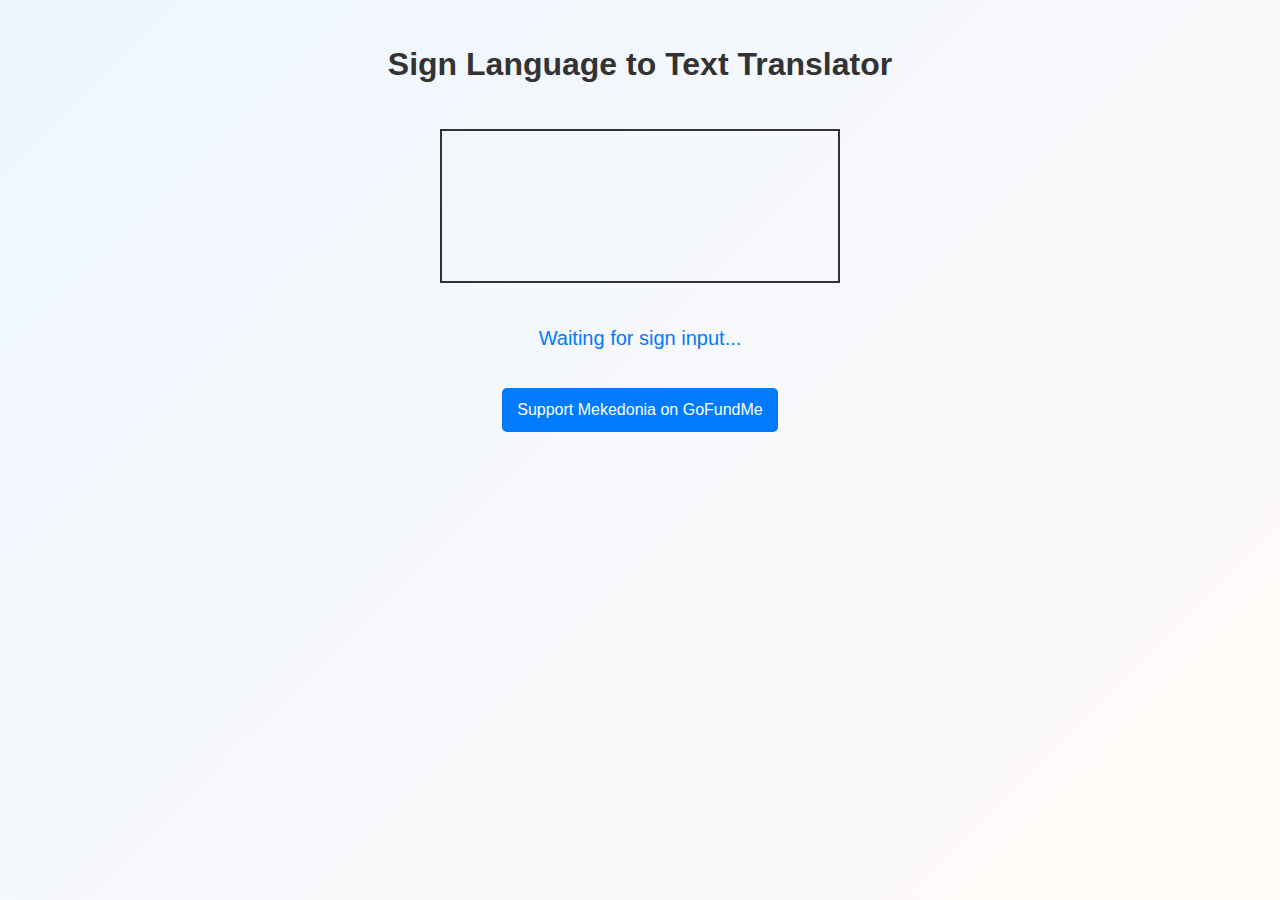
<file: sign.html>
<!DOCTYPE html>
<html lang="en">
<head>
  <meta charset="UTF-8">
  <title>Sign Language Translator</title>
  <link rel="stylesheet" href="style.css">
  <style>
    body {
      font-family: Arial, sans-serif;
      background-color: #f4f4f4;
      text-align: center;
      margin: 0;
      padding: 20px;
    }
    h1 {
      color: #333;
    }
    video {
      width: 400px;
      border: 2px solid #333;
      margin: 20px 0;
    }
    #output {
      font-size: 20px;
      margin: 15px 0;
      color: #007bff;
    }
    a {
      display: inline-block;
      margin-top: 20px;
      padding: 10px 15px;
      background-color: #007bff;
      color: white;
      text-decoration: none;
      border-radius: 5px;
    }
    a:hover {
      background-color: #0056b3;
    }
  </style>
</head>
<body>
  <h1>Sign Language to Text Translator</h1>

  <!-- Webcam video -->
  <video id="webcam" autoplay playsinline></video>

  <!-- Translation output -->
  <p id="output">Translation will appear here...</p>

  <!-- GoFundMe link -->
  <a href="https://www.gofundme.com/f/your-campaign-link" target="_blank">
    Support Mekedonia on GoFundMe
  </a>

  <script>
    // Access webcam
    const video = document.getElementById('webcam');
    navigator.mediaDevices.getUserMedia({ video: true })
      .then(stream => {
        video.srcObject = stream;
      })
      .catch(err => {
        console.error("Error accessing webcam:", err);
      });

    // Placeholder translation logic
    // Later you can connect this to a real ML model
    document.getElementById('output').innerText = "Waiting for sign input...";
  </script>
</body>
</html>
</file>
<file: style.css>
/* style.css
   AccessFirst — Accessible, responsive, animated UI
   - Glassmorphism, soft gradients
   - Focus indicators, keyboard-first UX
   - High-contrast & reduced-motion support
   - Well-commented and production-ready
*/

/* ------------------------
   Variables
   ------------------------ */
:root{
  --bg: linear-gradient(135deg,#eef6ff 0%, #fffaf7 100%);
  --card: rgba(255,255,255,0.6);
  --glass-border: rgba(255,255,255,0.6);
  --accent: #4b7cff;
  --accent-2: #8fb0ff;
  --muted: #6b7480;
  --text: #071124;
  --radius: 14px;
  --shadow: 0 12px 40px rgba(20,30,80,0.08);
  --focus: 3px solid rgba(75,124,255,0.95);
  --success: #28b487;
  --danger: #ff6b6b;
  --font-family: Inter, system-ui, -apple-system, "Segoe UI", Roboto, "Helvetica Neue", Arial;
}

/* High-contrast theme */
.high-contrast{
  --bg: linear-gradient(135deg,#000,#0b1120);
  --card: rgba(0,0,0,0.95);
  --glass-border: rgba(255,255,255,0.06);
  --accent: #ffd166;
  --accent-2: #ffb86b;
  --muted: #f0f0f0;
  --text: #fff;
  --focus: 3px solid #ffd166;
  --shadow: none;
}

/* Reduced motion */
.reduced-motion *{ transition: none !important; animation: none !important; }

/* ------------------------
   Base
   ------------------------ */
*{box-sizing:border-box}
html,body{height:100%}
body{
  margin:0;
  font-family:var(--font-family);
  background:var(--bg);
  color:var(--text);
  -webkit-font-smoothing:antialiased;
  -moz-osx-font-smoothing:grayscale;
  font-size:16px;
  line-height:1.45;
  transition: background 360ms ease, color 360ms ease;
}

/* Accessible visually-hidden */
.visually-hidden{position:absolute!important;left:-9999px!important;top:auto!important;width:1px;height:1px;overflow:hidden}

/* ------------------------
   Header
   ------------------------ */
.site-header{
  display:flex;align-items:center;justify-content:space-between;padding:0.8rem 1rem;position:sticky;top:0;z-index:60;
  backdrop-filter: blur(10px);
  background: linear-gradient(90deg, rgba(255,255,255,0.65), rgba(255,255,255,0.35));
  border-bottom:1px solid rgba(10,20,40,0.04);
}
.brand{display:flex;flex-direction:column}
.site-title{margin:0;font-size:1.1rem}
.site-sub{margin:0;font-size:0.85rem;color:var(--muted)}
.nav-list{list-style:none;margin:0;padding:0;display:flex;gap:0.4rem;align-items:center}
.nav-btn,.nav-link{background:transparent;border:none;padding:0.45rem 0.6rem;border-radius:8px;color:var(--muted);cursor:pointer;text-decoration:none}
.nav-btn:hover,.nav-link:hover{color:var(--accent);transform:translateY(-3px)}
.nav-btn:focus,.nav-link:focus{outline:var(--focus)}

/* Preferences */
.prefs{display:flex;gap:0.5rem;align-items:center}
.pref{display:flex;align-items:center;gap:0.3rem;color:var(--muted)}
.pref select{padding:0.25rem;border-radius:6px}

/* ------------------------
   Main
   ------------------------ */
.main{max-width:1100px;margin:1rem auto;padding:0 1rem}
.page{display:none;opacity:0;transform:translateY(8px);transition:opacity 420ms ease, transform 420ms ease}
.page--active{display:block;opacity:1;transform:none}

/* Glass card */
.glass{padding:1.2rem;border-radius:16px;background:var(--card);border:1px solid var(--glass-border);backdrop-filter: blur(8px);box-shadow:var(--shadow)}
.glass-panel{padding:0.9rem;border-radius:12px;background:var(--card);border:1px solid var(--glass-border);backdrop-filter: blur(6px)}

/* ------------------------
   Hero
   ------------------------ */
.hero{display:grid;grid-template-columns:1fr 360px;gap:1rem;align-items:start}
.hero-left h2{margin:0 0 0.4rem 0}
.lead{color:var(--muted);margin:0 0 0.8rem 0}
.cta-row{display:flex;gap:0.6rem;flex-wrap:wrap}
.btn{padding:0.6rem 0.9rem;border-radius:10px;border:none;cursor:pointer;transition:transform 220ms cubic-bezier(.2,.9,.3,1),box-shadow 220ms}
.btn:focus{outline:var(--focus)}
.btn-primary{background:linear-gradient(90deg,var(--accent),var(--accent-2));color:white;font-weight:600;box-shadow:0 10px 30px rgba(75,124,255,0.12)}
.btn-outline{background:rgba(255,255,255,0.6);border:1px solid rgba(0,0,0,0.04)}
.btn-ghost{background:transparent;border:1px dashed rgba(0,0,0,0.06);color:var(--muted)}
.btn-donate{background:linear-gradient(90deg,#ff7a7a,#ffb86b);color:white}
.btn-subtle{background:transparent;color:var(--muted);border:1px solid rgba(0,0,0,0.04)}
.btn-back{background:transparent;border:none;padding:0.4rem;color:var(--muted);cursor:pointer}
.small{font-size:0.9rem}
.muted{color:var(--muted)}

/* textarea */
textarea{width:100%;padding:0.6rem;border-radius:8px;border:1px solid rgba(0,0,0,0.06);resize:vertical}

/* ------------------------
   Choices / Panels
   ------------------------ */
.choices{display:flex;gap:1rem;justify-content:center;margin-top:1rem}
.choice{flex:1 1 220px;min-width:200px;padding:1rem;border-radius:12px;background:linear-gradient(180deg,rgba(255,255,255,0.6),rgba(255,255,255,0.45));border:1px solid rgba(0,0,0,0.04);display:flex;flex-direction:column;align-items:center;gap:0.4rem;cursor:pointer;transition:transform 260ms}
.choice:hover{transform:translateY(-8px);box-shadow:0 14px 40px rgba(20,30,80,0.06)}
.choice:focus{outline:var(--focus)}
.emoji{font-size:1.8rem}

/* split grid */
.split{display:grid;grid-template-columns:1fr 1fr;gap:1rem}
.tool{padding:0.8rem;border-radius:10px;background:linear-gradient(180deg,rgba(255,255,255,0.6),rgba(255,255,255,0.5));border:1px solid rgba(0,0,0,0.04)}
.tool-actions{display:flex;gap:0.6rem;flex-wrap:wrap;margin-top:0.6rem}

/* sign palette & camera */
.sign-palette{display:flex;gap:0.5rem;flex-wrap:wrap}
.sign-btn{padding:0.45rem 0.6rem;border-radius:8px;border:1px solid rgba(0,0,0,0.06);background:rgba(255,255,255,0.6);cursor:pointer}
.sign-btn:focus{outline:var(--focus);transform:translateY(-4px)}
.assembled{margin-top:0.6rem;padding:0.5rem;border-radius:8px;background:rgba(255,255,255,0.5);border:1px dashed rgba(0,0,0,0.06)}
.camera-wrap{position:relative;border-radius:8px;overflow:hidden;background:#000;height:240px}
#camera-video{width:100%;height:100%;object-fit:cover}
#camera-canvas{position:absolute;left:0;top:0;width:100%;height:100%}
.detected-sign{margin-top:0.6rem;padding:0.5rem;border-radius:8px;background:rgba(255,255,255,0.6);border:1px solid rgba(0,0,0,0.04);font-weight:600}

/* modal */
dialog.modal{border:none;border-radius:12px;padding:1rem;background:linear-gradient(180deg,#fff,#fbfbff);box-shadow:0 16px 60px rgba(12,20,60,0.12)}
.modal-form{display:flex;flex-direction:column;gap:0.6rem}
.social{padding:0.45rem 0.6rem;border-radius:8px;border:1px solid rgba(0,0,0,0.06);background:rgba(255,255,255,0.6);cursor:pointer}
.social.google{background:linear-gradient(90deg,#fff,#f3f3f3)}
.social.ms{background:linear-gradient(90deg,#e8f0fe,#dbeafe)}

/* small responsive */
@media (max-width:980px){
  .hero{grid-template-columns:1fr}
  .split{grid-template-columns:1fr}
  .choices{flex-direction:column}
  .main{padding:0 0.8rem}
}

/* Focus visible */
:focus{outline-offset:3px}
</file>
